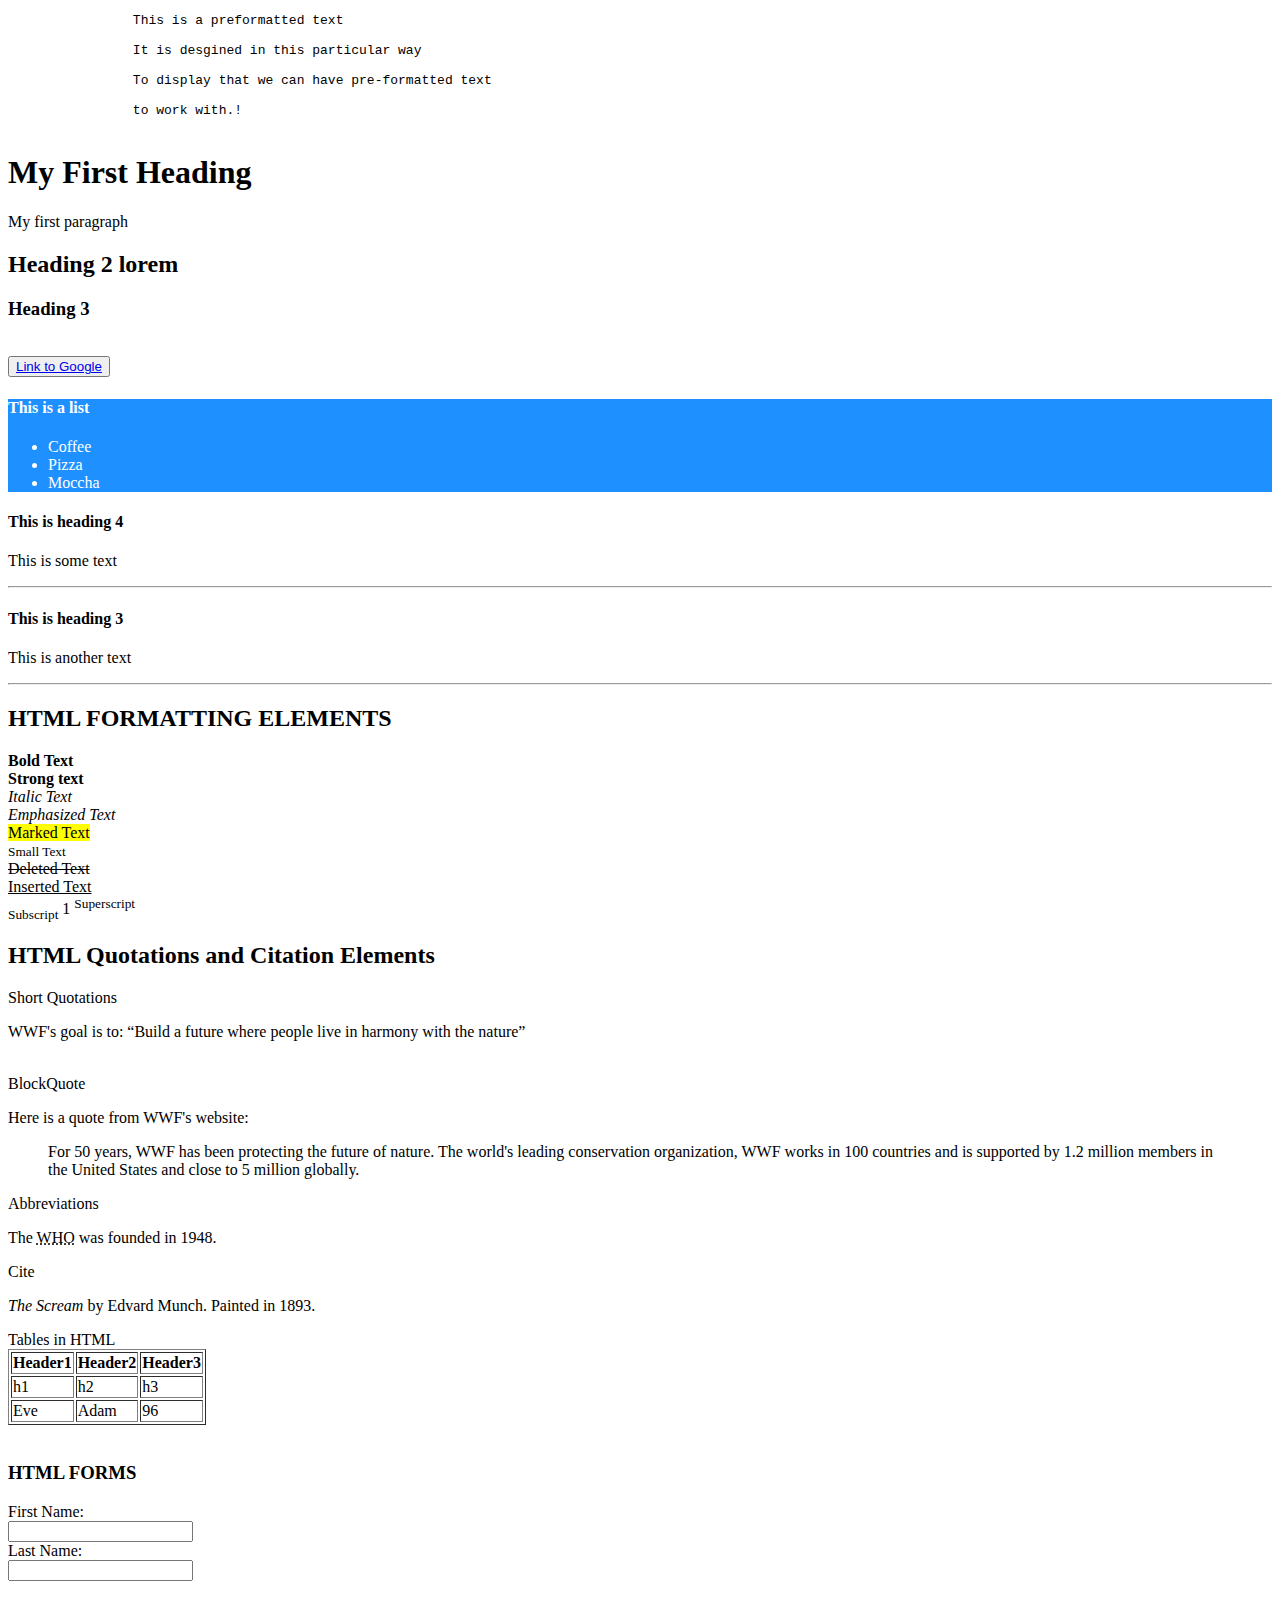
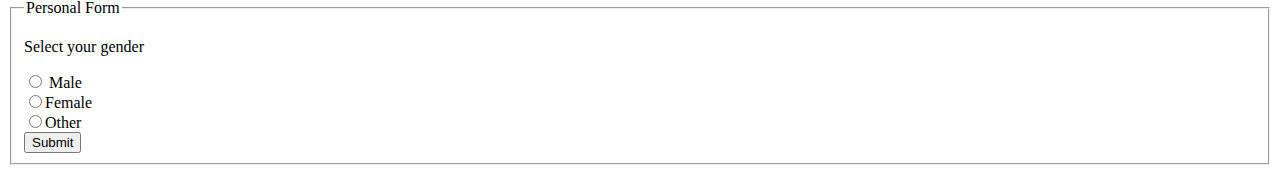
<file: site/index.html>
<!DOCTYPE html>
<html>
<head>
	<title>
		First Page
	</title>
</head>
<body>
	<pre>
		This is a preformatted text 

		It is desgined in this particular way 

		To display that we can have pre-formatted text 

		to work with.!
	</pre>
	<h1>My First Heading</h1>
	<p>My first paragraph</p>
	<h2>Heading 2 lorem</h2>
	<h3>Heading 3</h3>
	<br>
	<button><a href="http://www.google.com">Link to Google</a></button>

	<div style="background:DodgerBlue; color:white">
		<h4 title="A list">This is a list </h4>
		<ul>
			<li>Coffee</li>
			<li>Pizza</li>
			<li>Moccha</li>
		</ul>
	</div>

	<div>
		<h4>This is heading 4</h4>
		<p>This is some text</p>
		<hr>
		<h4>This is heading 3</h4>
		<p>This is another text</p>
		<hr>
	 </div>


	 <div>
	 	<h2>HTML FORMATTING ELEMENTS</h2>
	 	<p>
	 		<b>Bold Text</b> <br>
	 		<strong>Strong text</strong> <br>
	 		<i>Italic Text</i> <br>
	 		<em>Emphasized Text</em> <br>
	 		<mark>Marked Text</mark> <br>
	 		<small>Small Text</small> <br>
	 		<del> Deleted Text</del> <br>
	 		<ins> Inserted Text</ins> <br>
	 		<sub> Subscript</sub> 1 <sup>Superscript</sup> <br>
	 	</p> 
	 </div>

	 <div>
	 	<h2>HTML Quotations and Citation Elements</h2>
	 	<p>
	 		<span>Short Quotations</span>
	 		<p>WWF's goal is to: <q>Build a future where people live in harmony with the nature</q> </p> <br>
	 		<span>BlockQuote</span>
	 		<p>
	 			Here is a quote from WWF's website:</p>
				<blockquote title="http://www.worldwildlife.org/who/index.html">
				For 50 years, WWF has been protecting the future of nature.
				The world's leading conservation organization,
				WWF works in 100 countries and is supported by
				1.2 million members in the United States and
				close to 5 million globally.
			</blockquote>
	 		</p>

	 		<span>Abbreviations</span>
	 		<p>
	 			The <abbr title="World Health Organization">WHO</abbr> was founded in 1948.
	 		</p>

	 		<span>Cite</span>
	 		<p>
	 			<i>The Scream</i> by Edvard Munch. Painted in 1893. </p>
	 		</p>
	 	</p>

	 		<span>Tables in HTML</span>
	 		<div>
	 			<table title="My first table in HTML"; border="1px solid black">
	 				<tr>
	 					<th>Header1</th>
	 					<th>Header2</th>
	 					<th>Header3</th>
	 				</tr>
	 				<tr>
	 					<td>h1</td>
	 					<td>h2</td>
	 					<td>h3</td>
	 				</tr>
	 				<tr>
	 					<td>Eve</td>
	 					<td>Adam</td>
	 					<td>96</td>
	 				</tr>
	 				
	 			</table>
	 		</div>
	 		<br>

	 		<div>
	 			<h3>HTML FORMS</h3>
	 			<form>
	 				First Name:<br>
	 				<input type="text" name="firstname"><br>
	 				Last Name:<br>
	 				<input type="input" name="lastname">
	 			</form>
	 			<br>
	 			<form target="_self">
	 				<fieldset>
	 				<legend>Personal Form</legend>
	 				<p>Select your gender</p>
	 				<input type="radio" name="gender" value='male'> Male <br>
	 				<input type="radio" name="gender",value='female'>Female <br>
	 				<input type="radio" name="other",value="other">Other <br>
	 				<input type="submit" value="Submit">
	 				</fieldset>	
	 			</form>
	 		</div>

	 		

</div>

</body>
</html>
</file>
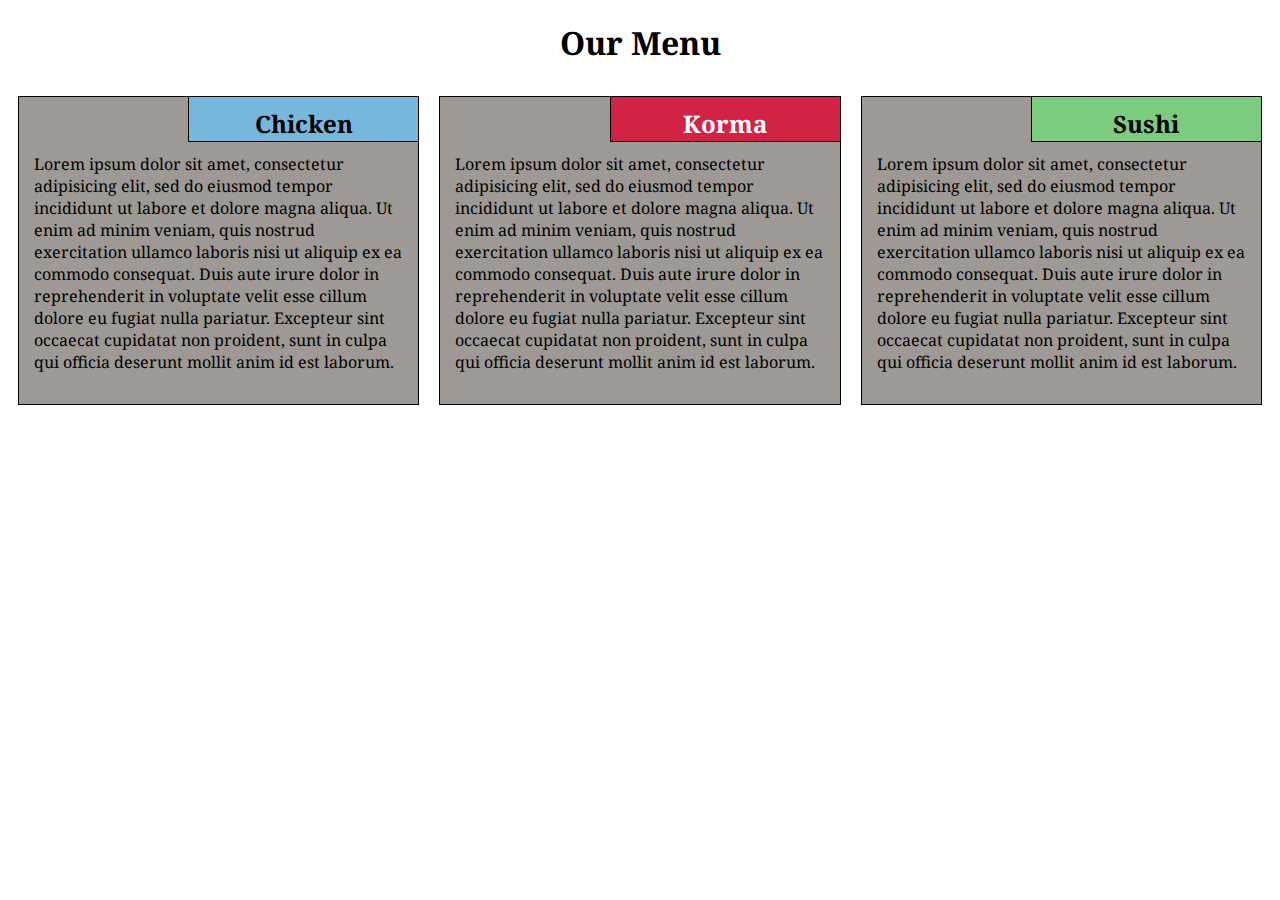
<file: module2Sol/module2index.html>
<!DOCTYPE html>
<html>
<head>
	<title>Assignment Solution for Module 2</title>
	<link href="https://fonts.googleapis.com/css?family=Noto+Serif&display=swap" rel="stylesheet">
	<link rel="stylesheet" type="text/css" href="css/module2style.css">
</head>
<body>
	<h1>Our Menu</h1>
		<div class="row">
			<div class="col-lg-4 col-md-6 col-sm-12">
				<section class="chicken">
					<h2>Chicken</h2>
						<p>Lorem ipsum dolor sit amet, consectetur adipisicing elit, sed do eiusmod
						tempor incididunt ut labore et dolore magna aliqua. Ut enim ad minim veniam,
						quis nostrud exercitation ullamco laboris nisi ut aliquip ex ea commodo
						consequat. Duis aute irure dolor in reprehenderit in voluptate velit esse
						cillum dolore eu fugiat nulla pariatur. Excepteur sint occaecat cupidatat non
						proident, sunt in culpa qui officia deserunt mollit anim id est laborum.
						</p>
				</section>
			</div>

			<div class="col-lg-4 col-md-6 col-sm-12">
				<section class="beef">
					<h2>Korma</h2>
						<p>Lorem ipsum dolor sit amet, consectetur adipisicing elit, sed do eiusmod
						tempor incididunt ut labore et dolore magna aliqua. Ut enim ad minim veniam,
						quis nostrud exercitation ullamco laboris nisi ut aliquip ex ea commodo
						consequat. Duis aute irure dolor in reprehenderit in voluptate velit esse
						cillum dolore eu fugiat nulla pariatur. Excepteur sint occaecat cupidatat non
						proident, sunt in culpa qui officia deserunt mollit anim id est laborum.</p>
				</section>
			</div>

			<div class="col-lg-4 col-md-12 col-sm-12">
				<section class="shushi">
					<h2>Sushi</h2>
						<p>Lorem ipsum dolor sit amet, consectetur adipisicing elit, sed do eiusmod
						tempor incididunt ut labore et dolore magna aliqua. Ut enim ad minim veniam,
						quis nostrud exercitation ullamco laboris nisi ut aliquip ex ea commodo
						consequat. Duis aute irure dolor in reprehenderit in voluptate velit esse
						cillum dolore eu fugiat nulla pariatur. Excepteur sint occaecat cupidatat non
						proident, sunt in culpa qui officia deserunt mollit anim id est laborum.</p>
				</section>
			</div>

		</div>
</body>
</html>
</file>
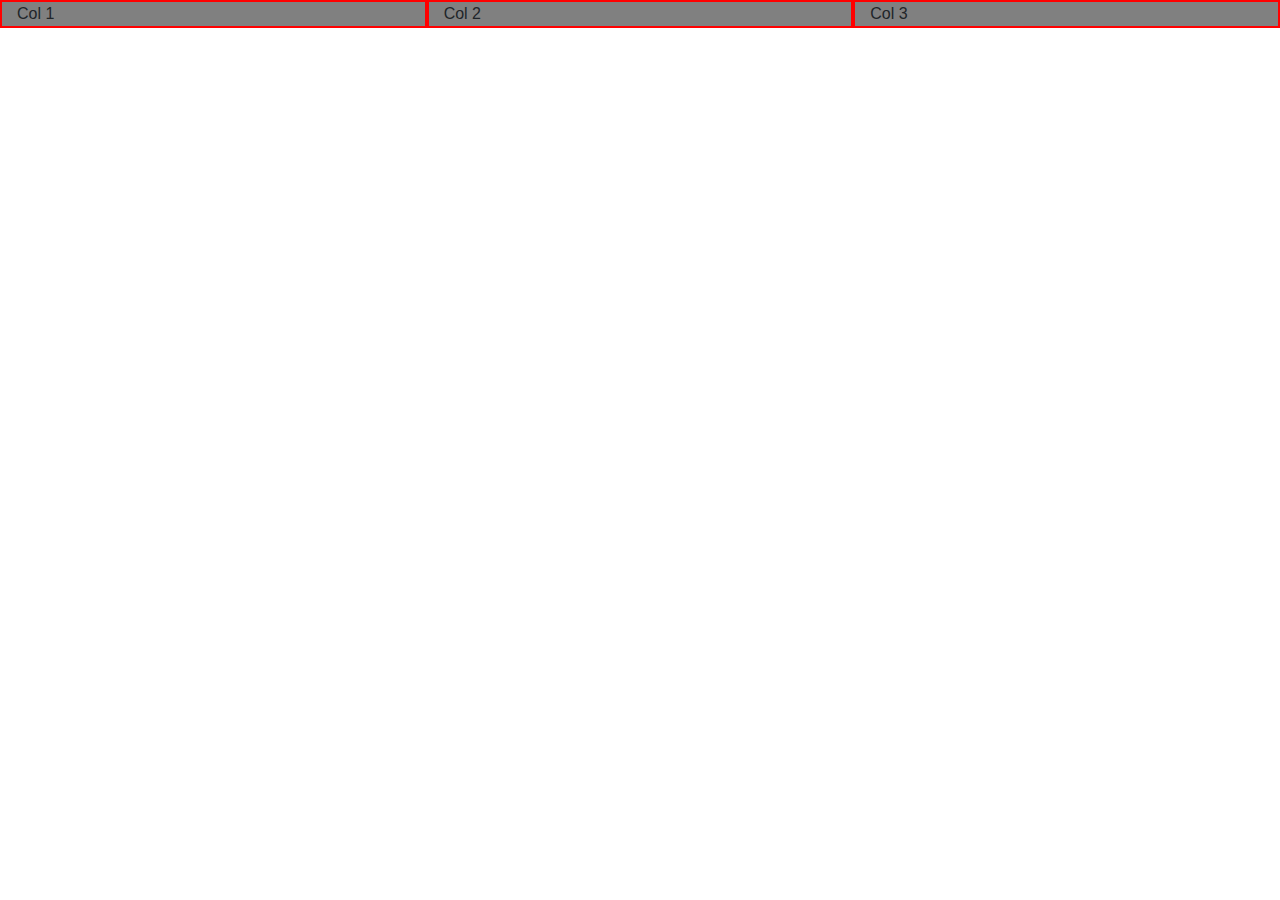
<file: site/bootstrapPage.html>
<!DOCTYPE html>
<html>
<meta charset="utf-8">
<meta name="viewport" content="width=device-width" initial_scale=1>
<head>
	<title>BootStrap Startup Page</title>

	<link rel="stylesheet" href="https://stackpath.bootstrapcdn.com/bootstrap/4.3.1/css/bootstrap.min.css" integrity="sha384-ggOyR0iXCbMQv3Xipma34MD+dH/1fQ784/j6cY/iJTQUOhcWr7x9JvoRxT2MZw1T" crossorigin="anonymous">
	<link rel="stylesheet" type="text/css" href="styles.css">
 </head>



<body>

<div class="container-fluid">
	<div class="row">
		<div class="col-md-4">Col 1</div>
		<div class="col-md-4">Col 2</div>
		<div class="col-md-4">Col 3</div>
	</div>
</div>




<script src="https://code.jquery.com/jquery-3.3.1.slim.min.js" integrity="sha384-q8i/X+965DzO0rT7abK41JStQIAqVgRVzpbzo5smXKp4YfRvH+8abtTE1Pi6jizo" crossorigin="anonymous"></script>
<script src="https://cdnjs.cloudflare.com/ajax/libs/popper.js/1.14.7/umd/popper.min.js" integrity="sha384-UO2eT0CpHqdSJQ6hJty5KVphtPhzWj9WO1clHTMGa3JDZwrnQq4sF86dIHNDz0W1" crossorigin="anonymous"></script>
<script src="https://stackpath.bootstrapcdn.com/bootstrap/4.3.1/js/bootstrap.min.js" integrity="sha384-JjSmVgyd0p3pXB1rRibZUAYoIIy6OrQ6VrjIEaFf/nJGzIxFDsf4x0xIM+B07jRM" crossorigin="anonymous"></script>
</body>
</html>
</file>
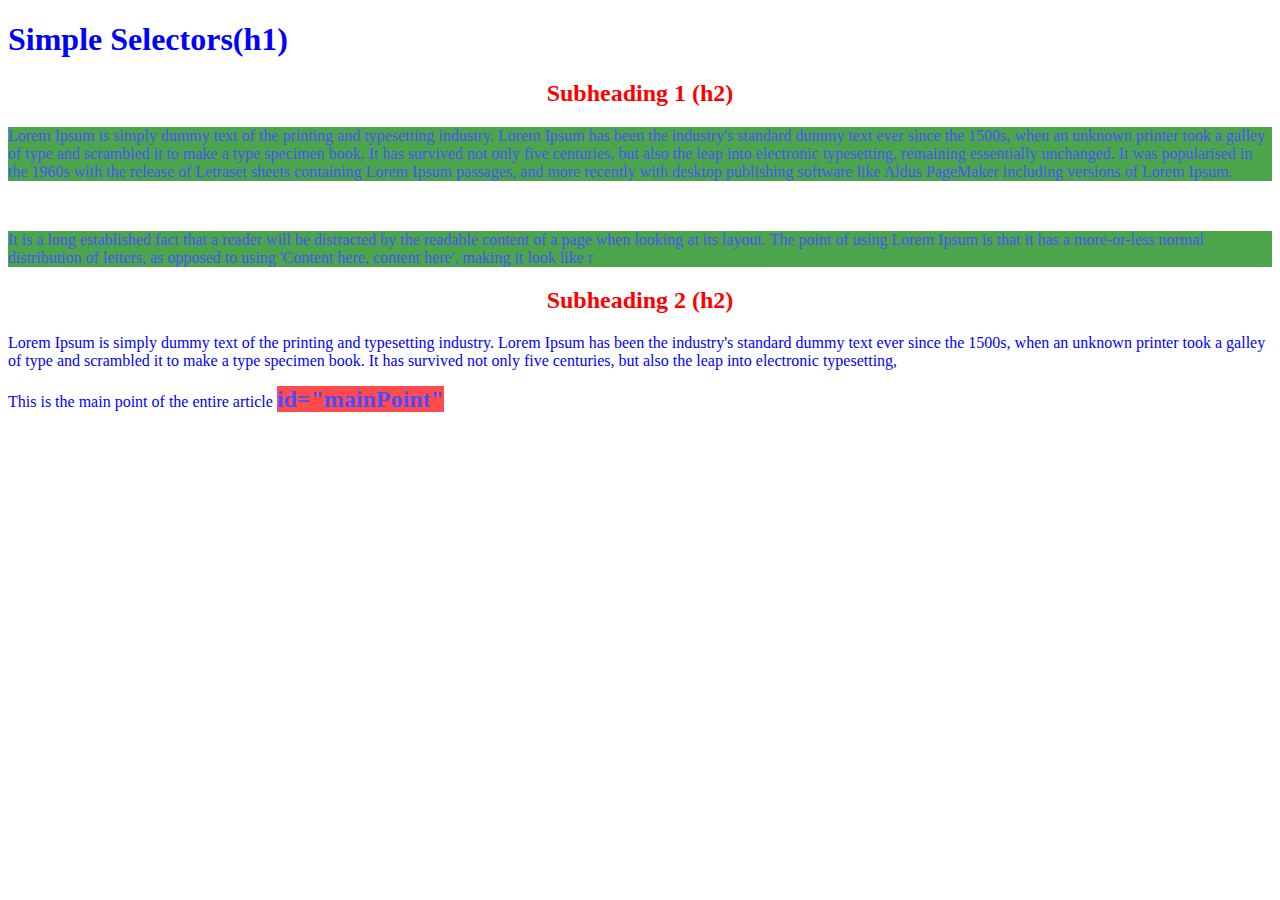
<file: site/htmlWithStyle.html>
<!DOCTYPE html>
<html>
<head>
	<title>HTML page with Styles</title>
	<style type="text/css">
	h1{
		color:blue;
		text_align:center;
	}
	h2{
		color:red;
		text-align:center;
	}
	p{
		color:blue;
		
	}
	.highlight{
		background-color: green;
		opacity: .7;
	}
	.differ{
		color:blue;
	}

	#mainPoint{
		font-size: 24px;
		font-weight: bold;
		opacity: .7;
		background-color: red;
	}

	</style>
</head>
<body>
	<h1> Simple Selectors(h1)</h1>
	<h2> Subheading 1 (h2)</h2>
	<p class="highlight">
		Lorem Ipsum is simply dummy text of the printing and typesetting industry. Lorem Ipsum has been the industry's standard dummy text ever since the 1500s, when an unknown printer took a galley of type and scrambled it to make a type specimen book. It has survived not only five centuries, but also the leap into electronic typesetting, remaining essentially unchanged. It was popularised in the 1960s with the release of Letraset sheets containing Lorem Ipsum passages, and more recently with desktop publishing software like Aldus PageMaker including versions of Lorem Ipsum.
	</p>
	<br>
	<p class="highlight">
		It is a long established fact that a reader will be distracted by the readable content of a page when looking at its layout. The point of using Lorem Ipsum is that it has a more-or-less normal distribution of letters, as opposed to using 'Content here, content here', making it look like r
	</p>
	<h2> Subheading 2 (h2)</h2>
	<p class="differ">
		Lorem Ipsum is simply dummy text of the printing and typesetting industry. Lorem Ipsum has been the industry's standard dummy text ever since the 1500s, when an unknown printer took a galley of type and scrambled it to make a type specimen book. It has survived not only five centuries, but also the leap into electronic typesetting, 
	</p>

	<p>This is the main point of the entire article 
		<span id="mainPoint">id="mainPoint"</span></p>
</body>
</html>
</file>
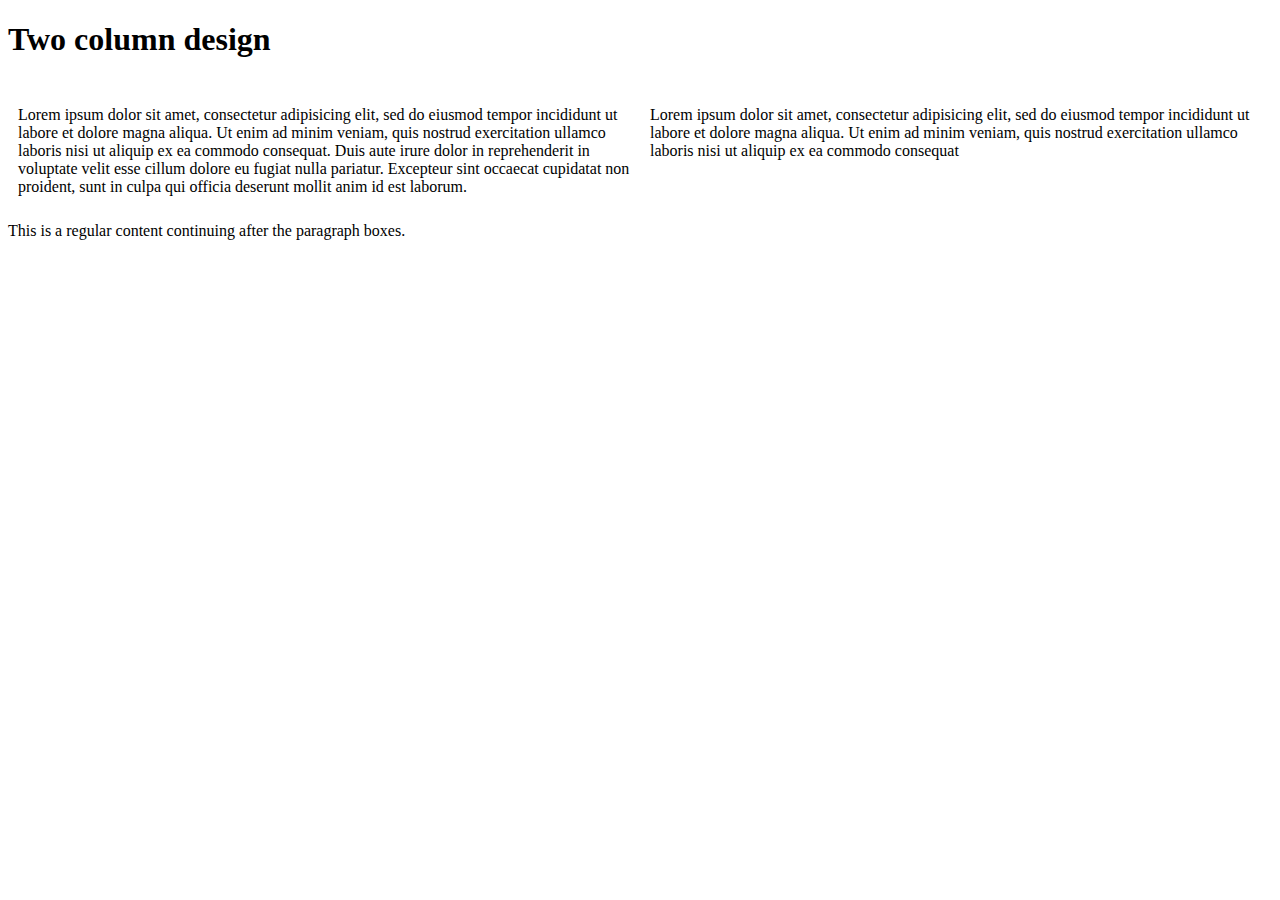
<file: site/psuedoClass.html>
<!DOCTYPE html>
<html>
<head>
	<title>Psuedo Selectors</title>
	<style type="text/css">

	*{
		box-sizing: border-box;
	}

	div {
		/*background-color: #00FFFF;*/

	}
	section{
		clear:left;
	}

	p {
		width:50%;
		
		/*border: 1px solid black;*/
		float:left;
		padding : 10px;
		
	}


/*p1{
		background-color: #A52A2A;
		

	}
	#p2{
		background-color: #DEB887; */

	}

	</style>
</head>
<body>
	<!--
	<h1>Psuedo Class Selectors</h1>
	<header>
	<ul>
		<li><a href="/">Home</a></li>
		<li><a href="http://www.google.com">Google Search</a></li>
		<li><a href="http://www.facebook.com">Facebook Home Page</a></li>
	</ul>
	</header> -->
 	<!--  Styling for the above
 		header li{
		list-style: none;
	}
	a:link {
		text-decoration: none;
		background-color: green;
		border: 1px solid black;
		color: black;
		width: 200px;
		text-align: center;
		margin-bottom: 1px;
		display: block;
	}
	a:visited{
		text-decoration: none;
		background-color: blue;
		opacity: .7
		border: 1px solid black;
		color: black;
		width: 200px;
		text-align: center;
		margin-bottom: 1px;
		display: block;
	}

	a:hover, a:active {
		background-color: red;
		opacity: .9
		color: purple;
	}

	header li:n-th child(3){
		font-size: 30px;
	} -->
	<h1>Two column design</h1>

	<div>
		<p id="p1">Lorem ipsum dolor sit amet, consectetur adipisicing elit, sed do eiusmod
		tempor incididunt ut labore et dolore magna aliqua. Ut enim ad minim veniam,
		quis nostrud exercitation ullamco laboris nisi ut aliquip ex ea commodo
		consequat. Duis aute irure dolor in reprehenderit in voluptate velit esse
		cillum dolore eu fugiat nulla pariatur. Excepteur sint occaecat cupidatat non
		proident, sunt in culpa qui officia deserunt mollit anim id est laborum.</p>
		<p id="p2">Lorem ipsum dolor sit amet, consectetur adipisicing elit, sed do eiusmod
		tempor incididunt ut labore et dolore magna aliqua. Ut enim ad minim veniam,
		quis nostrud exercitation ullamco laboris nisi ut aliquip ex ea commodo
		consequat </p>
		
		<section>This is a regular content continuing after the paragraph boxes.</section>
	</div>
</body>
</html>
</file>
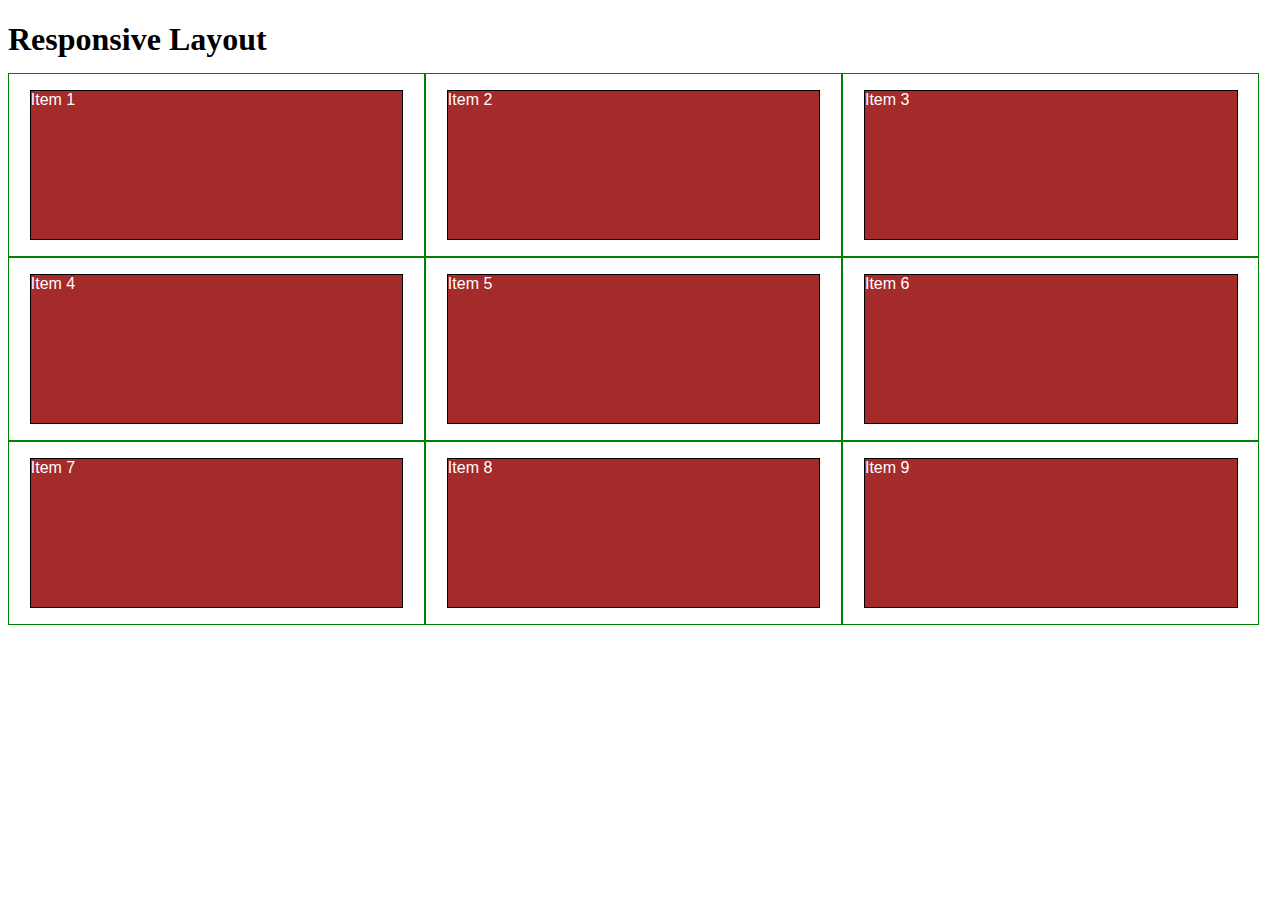
<file: site/responsiveLayout.html>
<!DOCTYPE html>
<html>
<head>
	<meta charset="utf-8">
	<meta name="viewport" content="width=device-width" initial_scale=1>

	<style type="text/css">
		
		*{
			box-sizing: border-box;
		}

		h1{
			margin-bottom: 15px;
		}
		p{
			border:1px solid black;
			background-color: #A52A2A;
			width: 90%;
			height: 150px;
			margin-right: auto;
			margin-left: auto;
			font-family: Helvetica;
			color: white;
		}

		.row{
			width: 100%;
		}

		@media (min-width: 1200px) {
			.col-lg-3 {
				float :left;
				border: 1px solid green;
				width: 33%

			}

		}

		@media (min-width: 950px ) and (max-width: 1199px){
			.col-md-6{
				float: left;
				border: 1px solid black;
				width: 50%;

				
			}
		}


	</style>
	<title></title>
</head>
<body>
	<h1>Responsive Layout</h1>

	<div clas="row">
		<div  class="col-lg-3 col-md-6"><p>Item 1</p></div>
		<div class="col-lg-3 col-md-6"><p>Item 2</p></div>
		<div class="col-lg-3 col-md-6"><p>Item 3</p></div>
		<div class="col-lg-3 col-md-6"><p>Item 4</p></div>
		<div class="col-lg-3 col-md-6"><p>Item 5</p></div>
		<div class="col-lg-3 col-md-6"><p>Item 6</p></div>
		<div class="col-lg-3 col-md-6"><p>Item 7</p></div>
		<div class="col-lg-3 col-md-6"><p>Item 8</p></div>
		<div class="col-lg-3 col-md-6"><p>Item 9</p></div>
	</div>
</body>
</html>
</file>
<file: module2Sol/css/module2style.css>
/*1. include a css file
	2. Breakpoints
		->Desktop >=992px
		  Each section should take up equal amount of space


		 ->Tablet 768px and 991px
		  First two sections should be equal
		  Third row takes up entire space

		  ->Mobile layout <=767px
		  Each section should take up entire row

	3. Each section should have a title region positioned to the top right
	4. Take care of spacing between the sections
	5. Borders and Colors 
		-> Each section should have same background colors
		-> Each section header to have different backgrround color
	6. Spacing */

	*{
		box-sizing: border-box;
	}

	body{
		font-family: 'Noto Serif', serif;
		
	}

	h1{
		text-align: center;
		color:black;
		font-weight: bold;
	}

	section{
		border:1px solid black;
		background-color: #9e9994;
		margin:10px;
		
	}

	section > h2{
		float:right;
		border-bottom:1px solid black;
		border-left: 1px solid black;
		margin:0;
		width: 230px;
		text-align: center;
		font-weight: bold;
		padding-top: 10px;
		height: 45px;

	}

	section.chicken>h2{
		background-color: #76b8db;
	}

	section.beef>h2{
		background-color: #d32344;
		color: white;
	}

	section.shushi>h2{
		 background-color: #7ccc7f;
	}

	section>p {
    padding: 40px 15px 15px 15px;
}



/*Desktop View*/

@media(min-width: 992px){
	.col-lg-4{
		float:left;
		width: 33.33%;
	}
}

/*Tab View*/
@media (min-width: 768px) and (max-width: 991px){
	.col-md-6, .col-md-12 {
		float:left;
	}
	.col-md-6{
		width: 50%;
	}
	.col-md-12{
		width: 100%;
	}
}
	
@media (max-width: 767px){
	.col-sm-12{
		float: left;
		width: 100%;
	}
}
</file>
<file: site/styles.css>
.row{
	margin-bottom: 15px;
}

.row > div{
	border: 2px solid red;
	background-color: gray;
}
</file>
